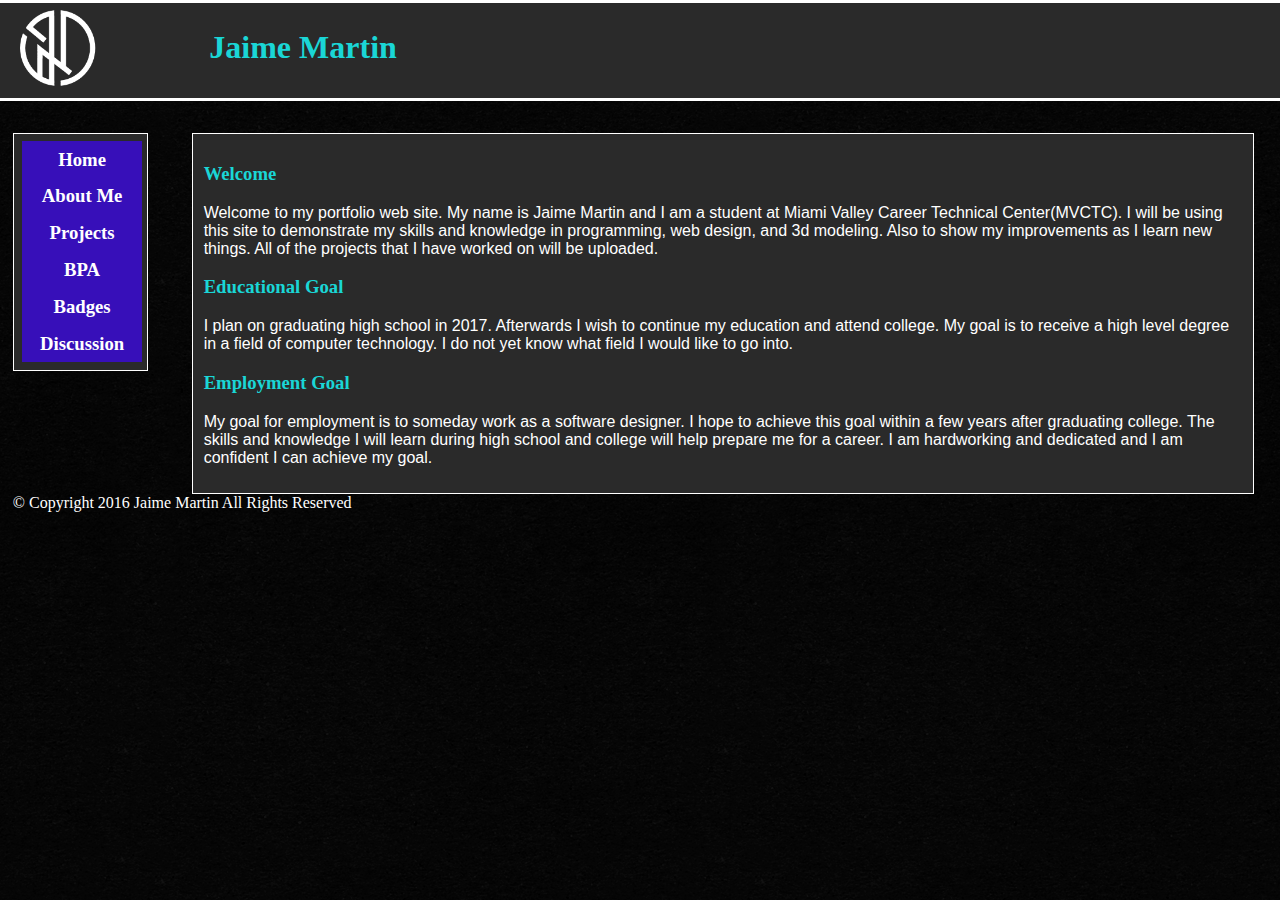
<file: portfolio/WebContent/index.html>
<!DOCTYPE html>
<!--Jaime Martin 2-12-15
	Homepage index.html -->
<html>
<head>
<title>Jaime Martin Portfolio</title>
<link type="text/css" rel="stylesheet" href="sidenavstylesheet.css">
<link rel="stylesheet" href="printstylesheet.css" type="text/css" media="print"  />
<link rel="shortcut icon" href="images/logoinv.png" />
<meta name="viewport" content="width=deivce-width, initial-scale= 1.0">
<script>


</script>
</head>
<body>

	

<header>
	<a href="index.html">
	<img class="logo" alt="Logo"  src="images/logoinv.png"/>
	</a> 
	
	<h1>Jaime Martin</h1>
	</header>
	<nav id="clear">	
		<ul>
	<li><a href ="index.html">Home</a></li>
	<li><a href ="aboutme.html">About Me</a></li>
    <li><a >Projects</a>
    	<ul>
		<li><a href="webdesign.html">Web Design</a></li>
		<li><a href="cplusplus.html">C++</a></li>
		<li><a href="java.html">Java</a></li>
		<li><a href="3dmodeling.html">3D Modeling</a></li>
		<li><a href="unity.html">Unity</a></li>
		<li><a href="otherprojects.html">Other</a></li>
		</ul>
		</li>
    <li><a href ="bpa.html">BPA</a></li>
	<li><a href ="badges.html">Badges</a></li>
	<li><a href="discussion.html">Discussion</a></li>
	</ul>
	</nav>

<div id="container">
<section>
	<article>
<h3>Welcome</h3>
<p>
	Welcome to my portfolio web site. My name is Jaime Martin and I 
	am a student at Miami Valley Career Technical Center(MVCTC).
	 I will be using this site to demonstrate my skills and knowledge in programming, web design, and 3d modeling. 
	 Also to show my improvements as I learn new things. 
	 All of the projects that I have worked on will be uploaded.
</p>
</article>
<article>
<h3>Educational Goal</h3>

<p>I plan on graduating high school in 2017. Afterwards I wish to continue
	 my education and attend college. My goal is to receive a high level 
	 degree in a field of computer technology. I do not yet know what field I would like to go into.</p>
</article>
<article>
<h3> Employment Goal </h3>
<p>My goal for employment is to someday work as a software designer. I
	 hope to achieve this goal within a few years after graduating college. 
	 The skills and knowledge I will learn during high school and college will help
	  prepare me for a career. I am hardworking and dedicated and I am confident I can achieve my goal.</p>
</article>


</section>

</div>

<footer>&copy; Copyright 2016 Jaime Martin All Rights Reserved</footer>
</body>
</html>
</file>
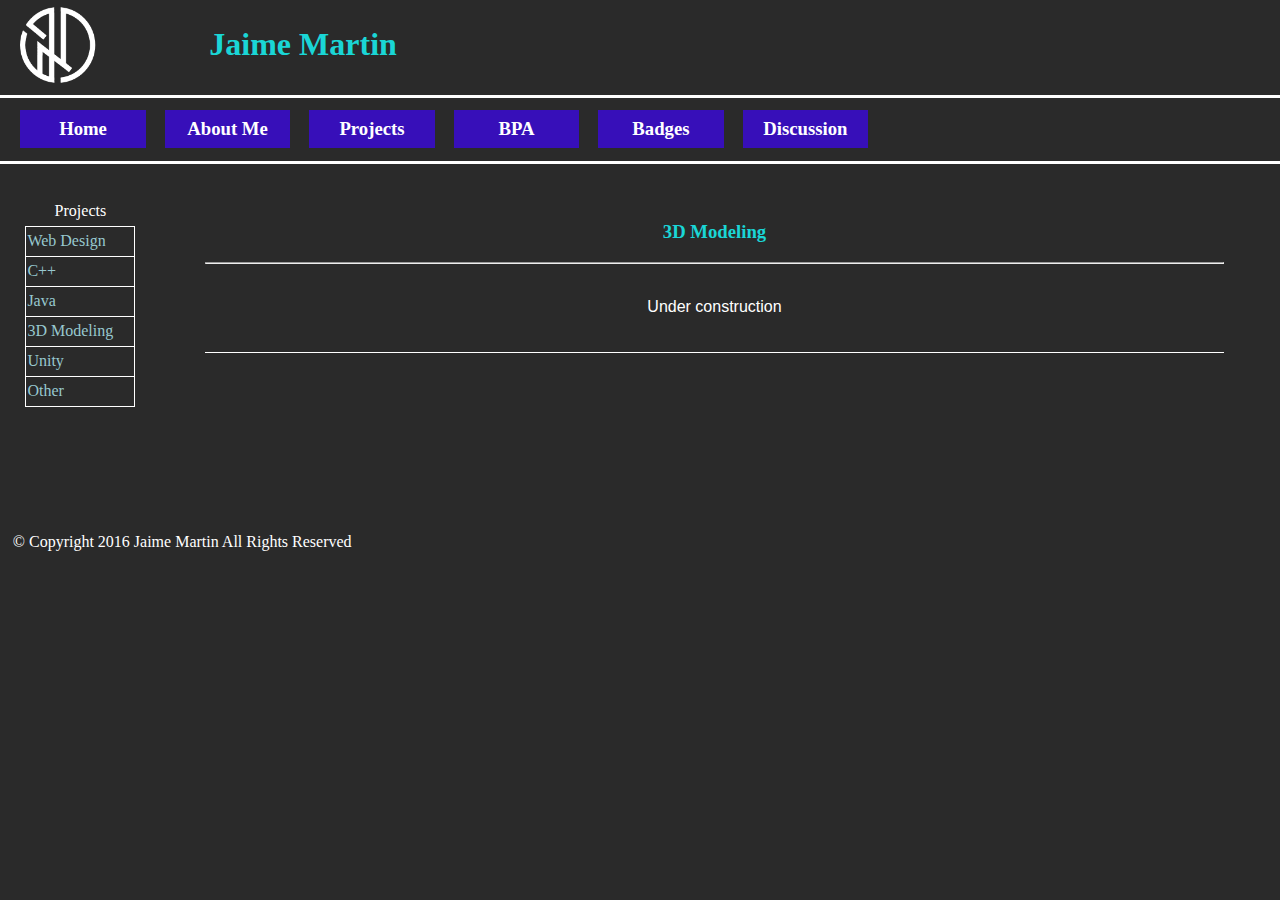
<file: portfolio/WebContent/3dmodeling.html>
<!DOCTYPE html>
<html>
<head>
<title>Jaime Martin Portfolio</title>
<link type="text/css" rel="stylesheet" href="stylesheet.css">
<link rel="stylesheet" href="printstylesheet.css" type="text/css" media="print"  />
<link rel="shortcut icon" href="images/logoinv.png" />

</head>
<body>
<header>
<a href="index.html">
	<img class="logo"  alt="Logo" src="images/logoinv.png"/>
	</a> 
			
	<h1>Jaime Martin</h1>
	</header>
	<nav id="clear">	
		<ul>
	<li><a href ="index.html">Home</a></li>
	<li><a href ="aboutme.html">About Me</a></li>
    <li><a >Projects</a>
    	<ul>
		<li><a href="webdesign.html">Web Design</a></li>
		<li><a href="cplusplus.html">C++</a></li>
		<li><a href="java.html">Java</a></li>
		<li><a href="3dmodeling.html">3D Modeling</a></li>
		<li><a href="unity.html">Unity</a></li>
		<li><a href="otherprojects.html">Other</a></li>
		</ul>
		</li>
    <li><a href ="bpa.html">BPA</a></li>
	<li><a href ="badges.html">Badges</a></li>
	<li><a href="discussion.html">Discussion</a></li>
	</ul>
	</nav>

		<div id="container">

		<div class="projectnav">
	<table border=1>
		<caption style="text-align:center">Projects</caption>
		
		<tr><td><a href="webdesign.html">Web Design</a></td></tr>
		<tr><td><a href="cplusplus.html">C++</a></td></tr>
		<tr><td><a href="java.html">Java</a></td></tr>
		<tr><td><a href="3dmodeling.html">3D Modeling</a></td></tr>
		<tr><td><a href="unity.html">Unity</a></td></tr>
		<tr><td><a href="otherprojects.html">Other</a></td></tr>
	</table>

</div>

<section class="projectscontent"> 
	<h3>3D Modeling</h3>
	<hr/>
	<article>
		<p>Under construction</p>
	</article>
</section>
</div>

<footer>&copy; Copyright 2016 Jaime Martin All Rights Reserved</footer>
</body>
</html>
</file>
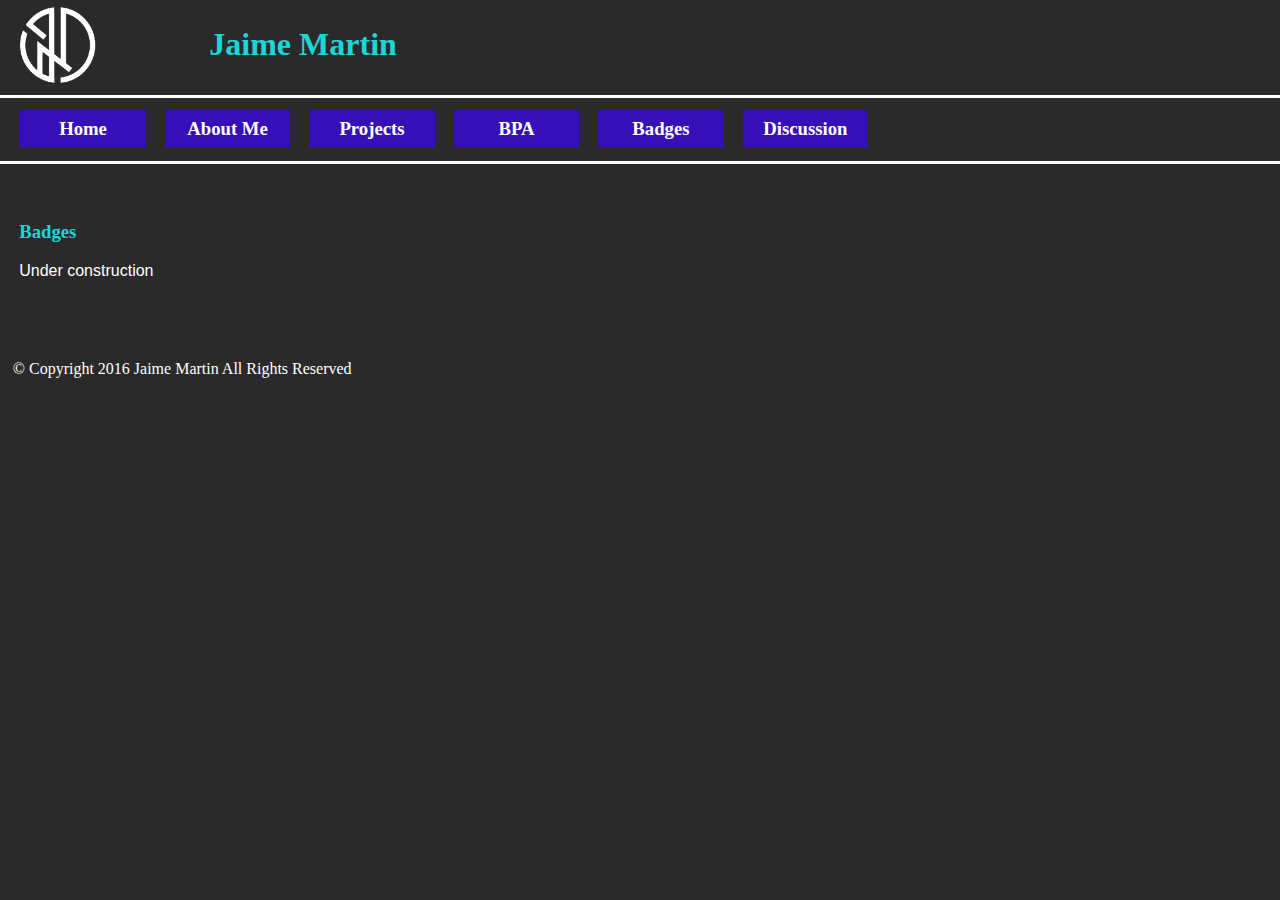
<file: portfolio/WebContent/badges.html>
<!DOCTYPE html>
<html>
<head>
<title>Jaime Martin Portfolio</title>
<link type="text/css" rel="stylesheet" href="stylesheet.css">
<link rel="stylesheet" href="printstylesheet.css" type="text/css" media="print"  />
<link rel="shortcut icon" href="images/logoinv.png" />

</head>
<body>
<header>
<a href="index.html">
	<img class="logo"  alt="Logo"  src="images/logoinv.png"/>
	</a> 
			
	<h1>Jaime Martin</h1>
	</header>
	<nav id="clear">	
		<ul>
	<li><a href ="index.html">Home</a></li>
	<li><a href ="aboutme.html">About Me</a></li>
    <li><a >Projects</a>
    	<ul>
		<li><a href="webdesign.html">Web Design</a></li>
		<li><a href="cplusplus.html">C++</a></li>
		<li><a href="java.html">Java</a></li>
		<li><a href="3dmodeling.html">3D Modeling</a></li>
		<li><a href="unity.html">Unity</a></li>
		<li><a href="otherprojects.html">Other</a></li>
		</ul>
		</li>
    <li><a href ="bpa.html">BPA</a></li>
	<li><a href ="badges.html">Badges</a></li>
	<li><a href="discussion.html">Discussion</a></li>
	</ul>
	</nav>

<div id="container">
<section> 
	<h3>Badges</h3>
	<article>
		<p>Under construction</p>
	</article>
</section>
</div>


<footer>&copy; Copyright 2016 Jaime Martin All Rights Reserved</footer>
</body>
</html>
</file>
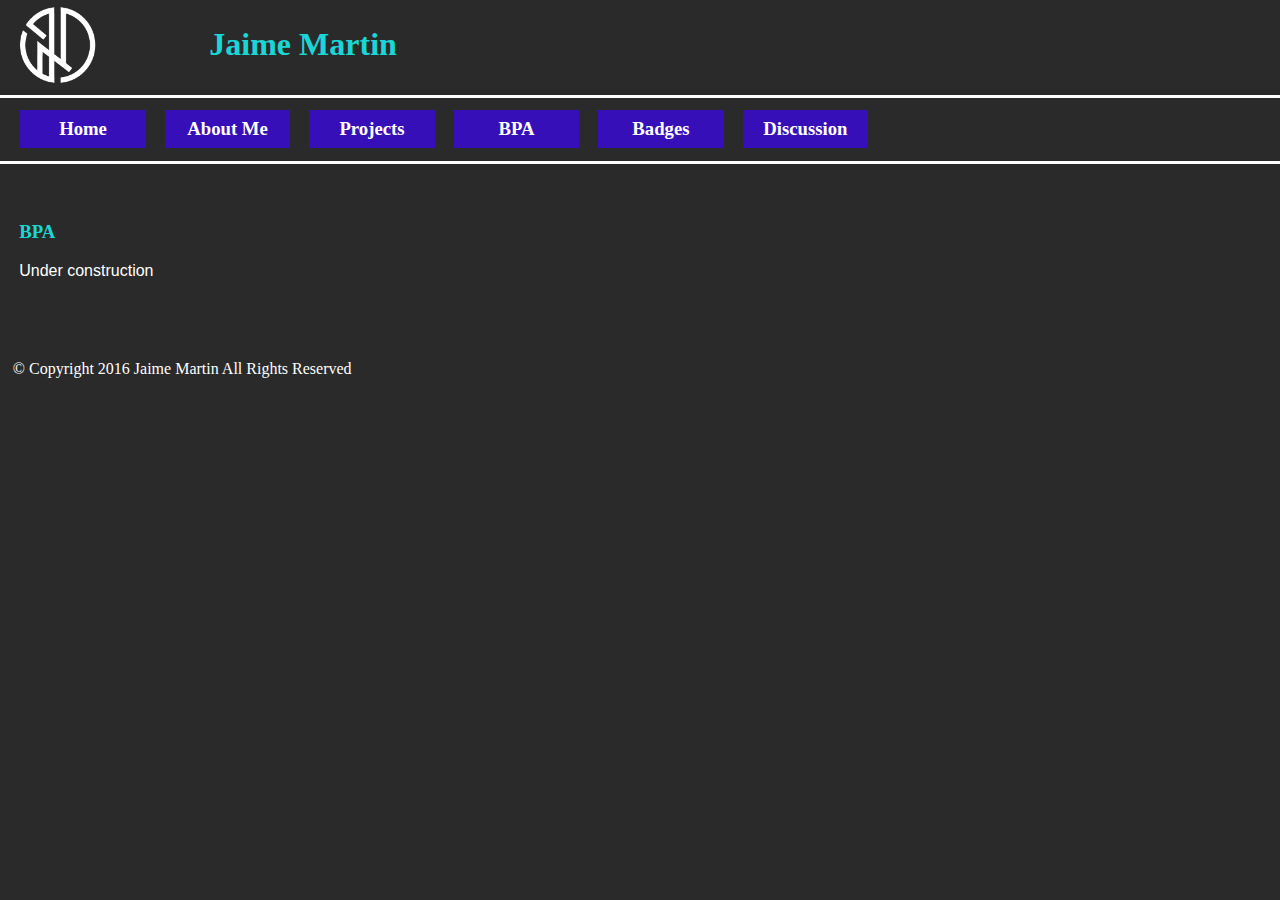
<file: portfolio/WebContent/bpa.html>
<!DOCTYPE html>
<html>
<head>
<title>Jaime Martin Portfolio</title>
<link type="text/css" rel="stylesheet" href="stylesheet.css">
<link rel="stylesheet" href="printstylesheet.css" type="text/css" media="print"  />
<link rel="shortcut icon" href="images/logoinv.png" />

</head>
<body>
	
<header>
<a href="index.html">
	<img class="logo"  alt="Logo" src="images/logoinv.png"/>
	</a> 
			
	<h1>Jaime Martin</h1>
	</header>
	<nav id="clear">	
		<ul>
	<li><a href ="index.html">Home</a></li>
	<li><a href ="aboutme.html">About Me</a></li>
    <li><a >Projects</a>
    	<ul>
		<li><a href="webdesign.html">Web Design</a></li>
		<li><a href="cplusplus.html">C++</a></li>
		<li><a href="java.html">Java</a></li>
		<li><a href="3dmodeling.html">3D Modeling</a></li>
		<li><a href="unity.html">Unity</a></li>
		<li><a href="otherprojects.html">Other</a></li>
		</ul>
		</li>
    <li><a href ="bpa.html">BPA</a></li>
	<li><a href ="badges.html">Badges</a></li>
	<li><a href="discussion.html">Discussion</a></li>
	</ul>
	</nav>

<div id="container">
<section> 
	<h3>BPA</h3>
	<article>
		<p>Under construction</p>
	</article>
</section>
</div>


<footer>&copy; Copyright 2016 Jaime Martin All Rights Reserved</footer>
</body>
</html>
</file>
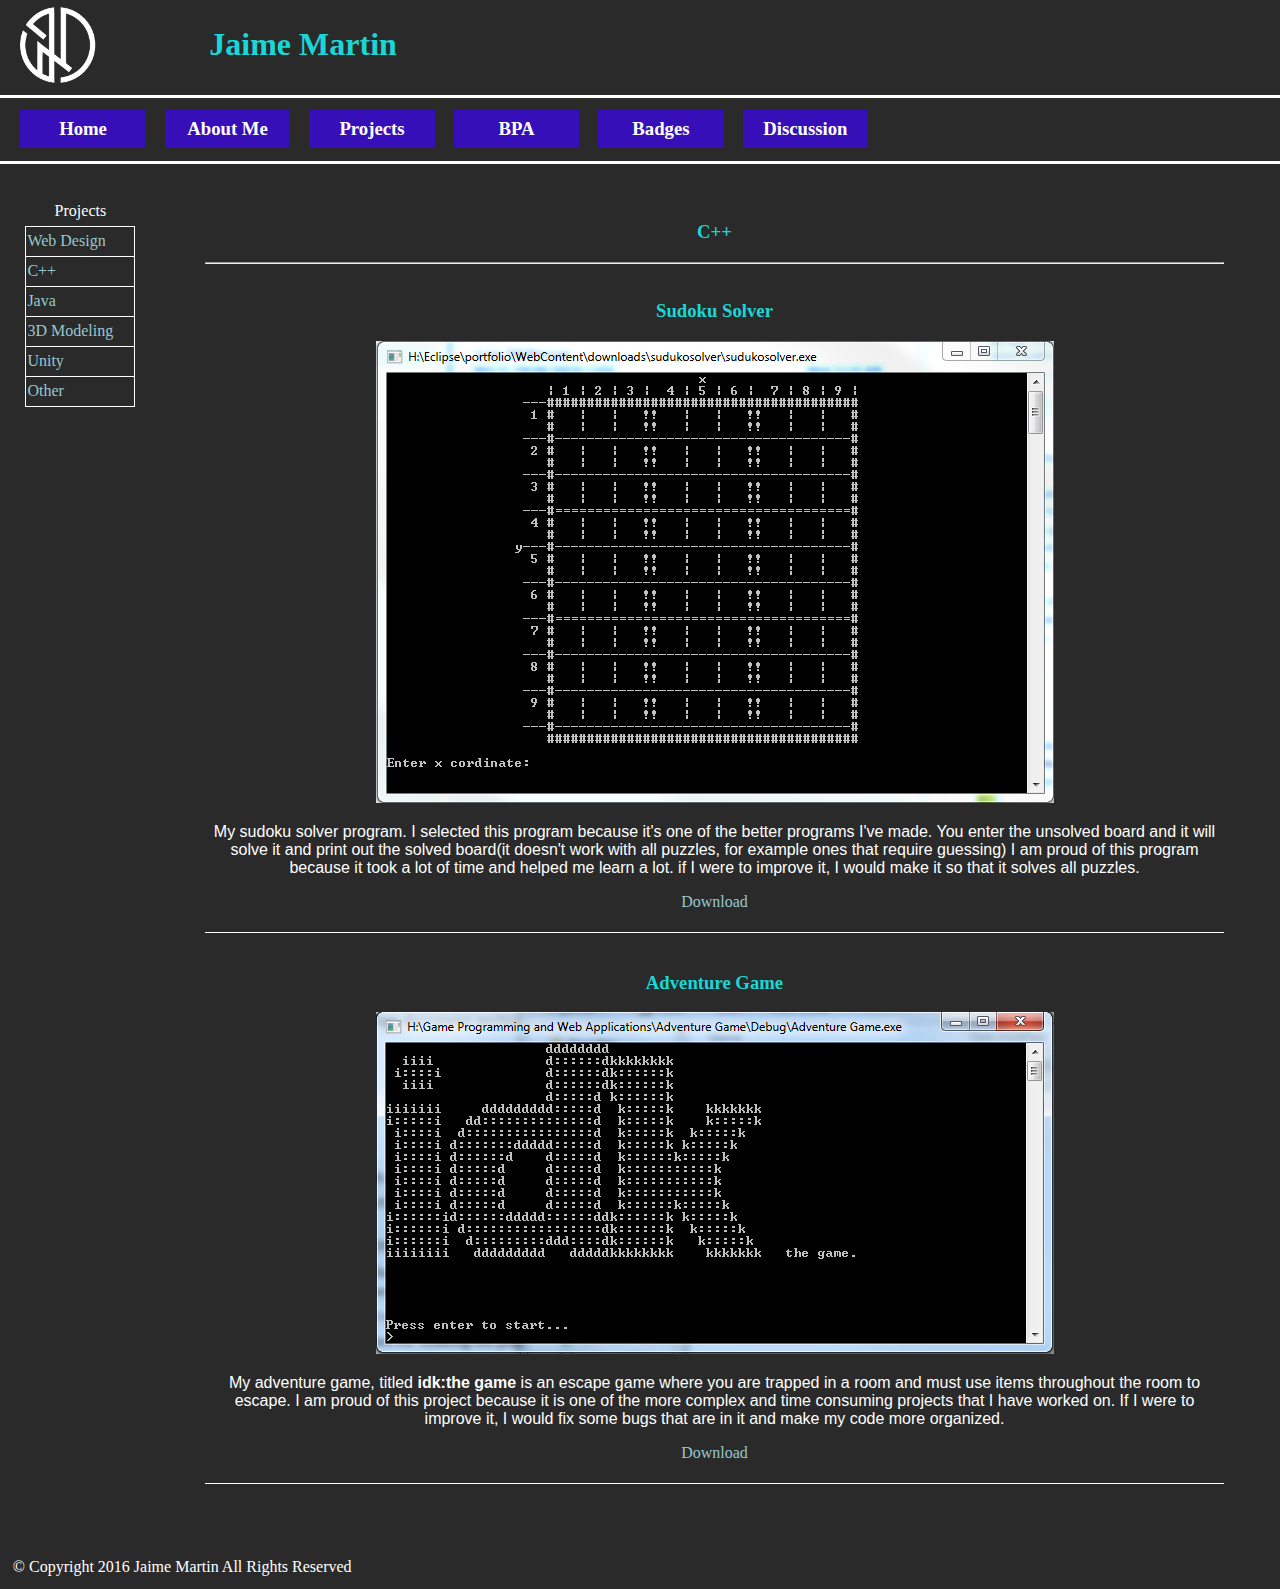
<file: portfolio/WebContent/cplusplus.html>
<!DOCTYPE html>
<html>
<head>
<title>Jaime Martin Portfolio</title>
<link type="text/css" rel="stylesheet" href="stylesheet.css">
<link rel="stylesheet" href="printstylesheet.css" type="text/css" media="print"  />
<link rel="shortcut icon" href="images/logoinv.png" />

</head>
<body>
<header>
<a href="index.html">
	<img class="logo" alt="Logo" src="images/logoinv.png"/>
	</a> 
			
	<h1>Jaime Martin</h1>
	</header>
	<nav id="clear">	
		<ul>
	<li><a href ="index.html">Home</a></li>
	<li><a href ="aboutme.html">About Me</a></li>
    <li><a >Projects</a>
    	<ul>
		<li><a href="webdesign.html">Web Design</a></li>
		<li><a href="cplusplus.html">C++</a></li>
		<li><a href="java.html">Java</a></li>
		<li><a href="3dmodeling.html">3D Modeling</a></li>
		<li><a href="unity.html">Unity</a></li>
		<li><a href="otherprojects.html">Other</a></li>
		</ul>
		</li>
    <li><a href ="bpa.html">BPA</a></li>
	<li><a href ="badges.html">Badges</a></li>
	<li><a href="discussion.html">Discussion</a></li>
	</ul>
	</nav>

<div id="container">
	<div class="projectnav">
	<table border=1>
		<caption>Projects</caption>
		
		<tr><td><a href="webdesign.html">Web Design</a></td></tr>
		<tr><td><a href="cplusplus.html">C++</a></td></tr>
		<tr><td><a href="java.html">Java</a></td></tr>
		<tr><td><a href="3dmodeling.html">3D Modeling</a></td></tr>
		<tr><td><a href="unity.html">Unity</a></td></tr>
		<tr><td><a href="otherprojects.html">Other</a></td></tr>
	</table>
</div>

<div  class="projectscontent">
	<section>
		<h3>C++</h3>
	<hr/>
			<article>
			<h3>Sudoku Solver</h3>
			<img src="images/sudokusolverimage.PNG" title="image of program" alt="image of program"/>
			<p>My sudoku solver program. I selected this program because it's one of the better
				 programs I've made. You enter the unsolved board and it will solve it and print
				  out the solved board(it doesn't work with all puzzles, for example ones that
				   require guessing) I am proud of this program because it took a lot of time
				   and helped me learn a lot. if I were to improve it, I would make it so that 
				   it solves all puzzles.</p>
			<a href="downloads/sudokusolver.zip">Download</a>
		</article>
		<article>
			<h3>Adventure Game</h3>
			<img src="images/adventuregameimage.png" title="image of program" alt="image of program"/>
			<p>My adventure game, titled <b>idk:the game</b> is an escape game where you are trapped 
				in a room and must use items throughout the room to escape. I am proud of this 
				project because it is one of the more complex and time consuming projects that 
				I have worked on. If I were to improve it, I would fix some bugs that are in it
				 and make my code more organized.</p>
			<a href="downloads/idkthegame.zip">Download</a>
		</article>
		
		
	</section>
	</div>
</div>


<footer>&copy; Copyright 2016 Jaime Martin All Rights Reserved</footer>
</body>
</html>
</file>
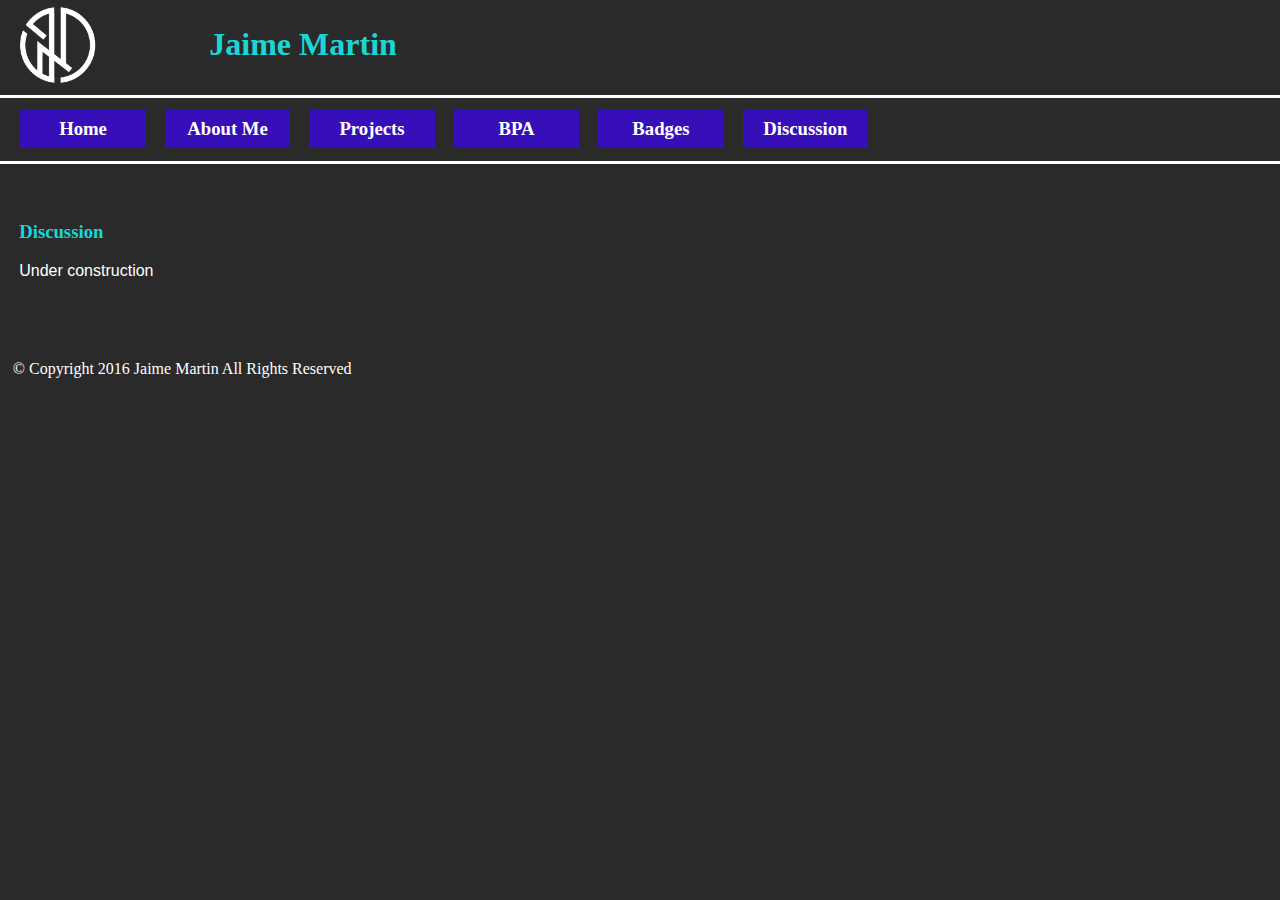
<file: portfolio/WebContent/discussion.html>
<!DOCTYPE html>
<html>
<head>
<title>Jaime Martin Portfolio</title>
<link type="text/css" rel="stylesheet" href="stylesheet.css">
<link rel="stylesheet" href="printstylesheet.css" type="text/css" media="print"  />
<link rel="shortcut icon" href="images/logoinv.png" />

</head>
<body>
<header>
<a href="index.html">
	<img class="logo" alt="Logo"  src="images/logoinv.png"/>
	</a> 
			
	<h1>Jaime Martin</h1>
	</header>
	<nav id="clear">	
		<ul>
	<li><a href ="index.html">Home</a></li>
	<li><a href ="aboutme.html">About Me</a></li>
    <li><a >Projects</a>
    	<ul>
		<li><a href="webdesign.html">Web Design</a></li>
		<li><a href="cplusplus.html">C++</a></li>
		<li><a href="java.html">Java</a></li>
		<li><a href="3dmodeling.html">3D Modeling</a></li>
		<li><a href="unity.html">Unity</a></li>
		<li><a href="otherprojects.html">Other</a></li>
		</ul>
		</li>
    <li><a href ="bpa.html">BPA</a></li>
	<li><a href ="badges.html">Badges</a></li>
	<li><a href="discussion.html">Discussion</a></li>
	</ul>
	</nav>

<div id="container">
<section> 
	<h3>Discussion</h3>
	<article>
		<p>Under construction</p>
	</article>
</section>
</div>


<footer>&copy; Copyright 2016 Jaime Martin All Rights Reserved</footer>
</body>
</html>
</file>
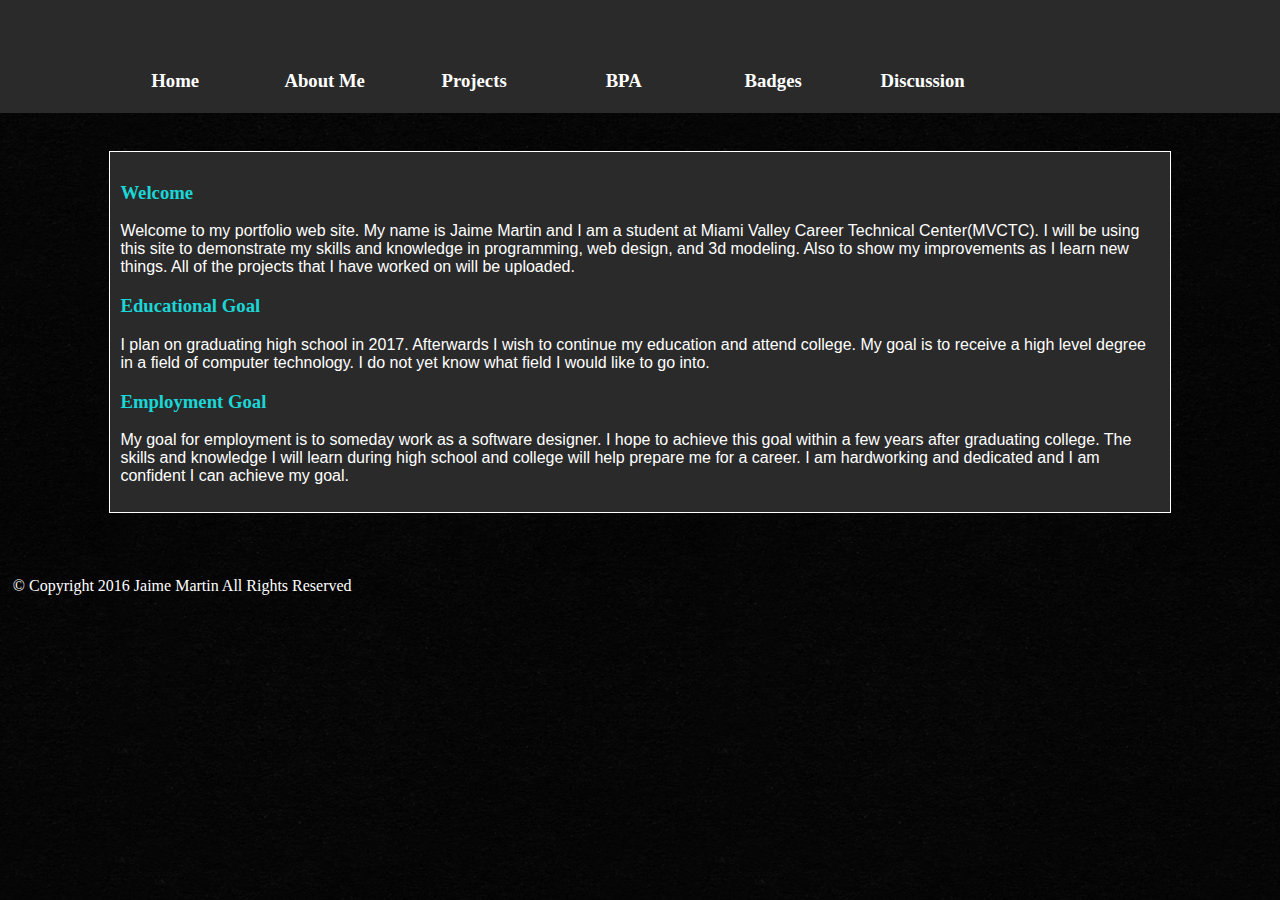
<file: portfolio/WebContent/indexcenter.html>
<!DOCTYPE html>
<!--Jaime Martin 2-12-15
	Homepage index.html -->
<html>
<head>
<title>Jaime Martin Portfolio</title>
<link type="text/css" rel="stylesheet" href="centerstylesheet.css">
<link rel="stylesheet" href="printstylesheet.css" type="text/css" media="print"  />
<link rel="shortcut icon" href="images/logoinv.png" />
<meta name="viewport" content="width=deivce-width, initial-scale= 1.0">
<script>


</script>
</head>
<body>

	

<header>
	<a href="index.html">
	<img class="logo" alt="Logo"  src="images/logoinv.png"/>
	</a> 
	
	<h1>Jaime Martin</h1>
	
	
		<nav>	
		
		<ul>
	<li><a href ="index.html">Home</a></li>
	<li><a href ="aboutme.html">About Me</a></li>
    <li><a >Projects</a>
    	<ul>
		<li><a href="webdesign.html">Web Design</a></li>
		<li><a href="cplusplus.html">C++</a></li>
		<li><a href="java.html">Java</a></li>
		<li><a href="3dmodeling.html">3D Modeling</a></li>
		<li><a href="unity.html">Unity</a></li>
		<li><a href="otherprojects.html">Other</a></li>
		</ul>
		</li>
    <li><a href ="bpa.html">BPA</a></li>
	<li><a href ="badges.html">Badges</a></li>
	<li><a href="discussion.html">Discussion</a></li>
	</ul>
	
	</nav>
	</header>



<div id="container">
<section>
	<article>
<h3>Welcome</h3>
<p>
	Welcome to my portfolio web site. My name is Jaime Martin and I 
	am a student at Miami Valley Career Technical Center(MVCTC).
	 I will be using this site to demonstrate my skills and knowledge in programming, web design, and 3d modeling. 
	 Also to show my improvements as I learn new things. 
	 All of the projects that I have worked on will be uploaded.
</p>
</article>
<article>
<h3>Educational Goal</h3>

<p>I plan on graduating high school in 2017. Afterwards I wish to continue
	 my education and attend college. My goal is to receive a high level 
	 degree in a field of computer technology. I do not yet know what field I would like to go into.</p>
</article>
<article>
<h3> Employment Goal </h3>
<p>My goal for employment is to someday work as a software designer. I
	 hope to achieve this goal within a few years after graduating college. 
	 The skills and knowledge I will learn during high school and college will help
	  prepare me for a career. I am hardworking and dedicated and I am confident I can achieve my goal.</p>
</article>


</section>

</div>

<footer>&copy; Copyright 2016 Jaime Martin All Rights Reserved</footer>
</body>
</html>
</file>
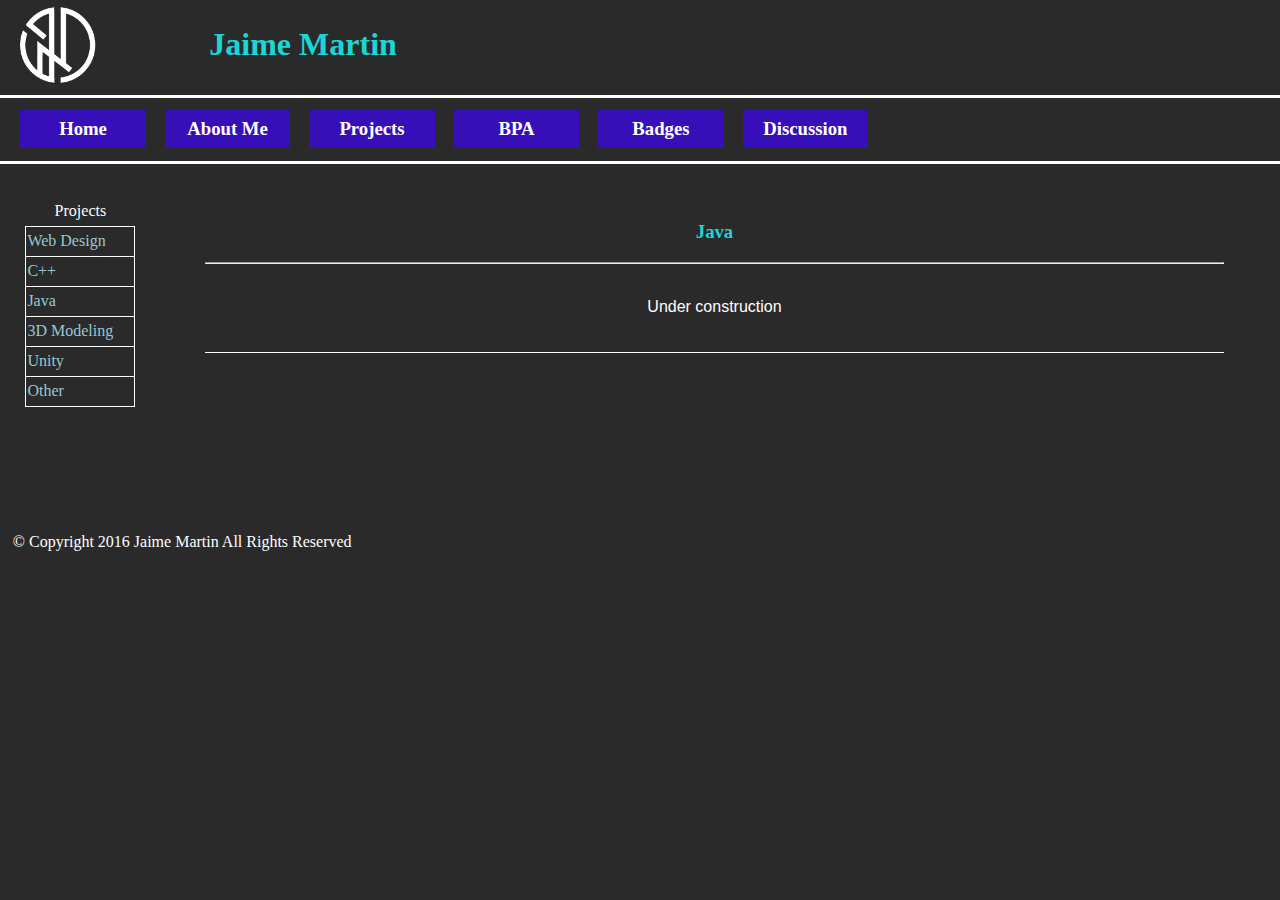
<file: portfolio/WebContent/java.html>
<!DOCTYPE html>
<html>
<head>
<title>Jaime Martin Portfolio</title>
<link type="text/css" rel="stylesheet" href="stylesheet.css">
<link rel="stylesheet" href="printstylesheet.css" type="text/css" media="print"  />
<link rel="shortcut icon" href="images/logoinv.png" />

</head>
<body>
<header>
<a href="index.html">
	<img class="logo" alt="Logo"  src="images/logoinv.png"/>
	</a> 
			
	<h1>Jaime Martin</h1>
	</header>
	<nav id="clear">	
		<ul>
	<li><a href ="index.html">Home</a></li>
	<li><a href ="aboutme.html">About Me</a></li>
    <li><a >Projects</a>
    	<ul>
		<li><a href="webdesign.html">Web Design</a></li>
		<li><a href="cplusplus.html">C++</a></li>
		<li><a href="java.html">Java</a></li>
		<li><a href="3dmodeling.html">3D Modeling</a></li>
		<li><a href="unity.html">Unity</a></li>
		<li><a href="otherprojects.html">Other</a></li>
		</ul>
		</li>
    <li><a href ="bpa.html">BPA</a></li>
	<li><a href ="badges.html">Badges</a></li>
	<li><a href="discussion.html">Discussion</a></li>
	</ul>
	</nav>

<div id="container">
		<div class="projectnav">
	<table border=1>
		<caption style="text-align:center">Projects</caption>
		
		<tr><td><a href="webdesign.html">Web Design</a></td></tr>
		<tr><td><a href="cplusplus.html">C++</a></td></tr>
		<tr><td><a href="java.html">Java</a></td></tr>
		<tr><td><a href="3dmodeling.html">3D Modeling</a></td></tr>
		<tr><td><a href="unity.html">Unity</a></td></tr>
		<tr><td><a href="otherprojects.html">Other</a></td></tr>
	</table>
</div>


<section class="projectscontent"> 
	<h3>Java</h3>
	<hr/>
	<article>
		<p>Under construction</p>
	</article>
</section>
</div>


<footer>&copy; Copyright 2016 Jaime Martin All Rights Reserved</footer>
</body>
</html>
</file>
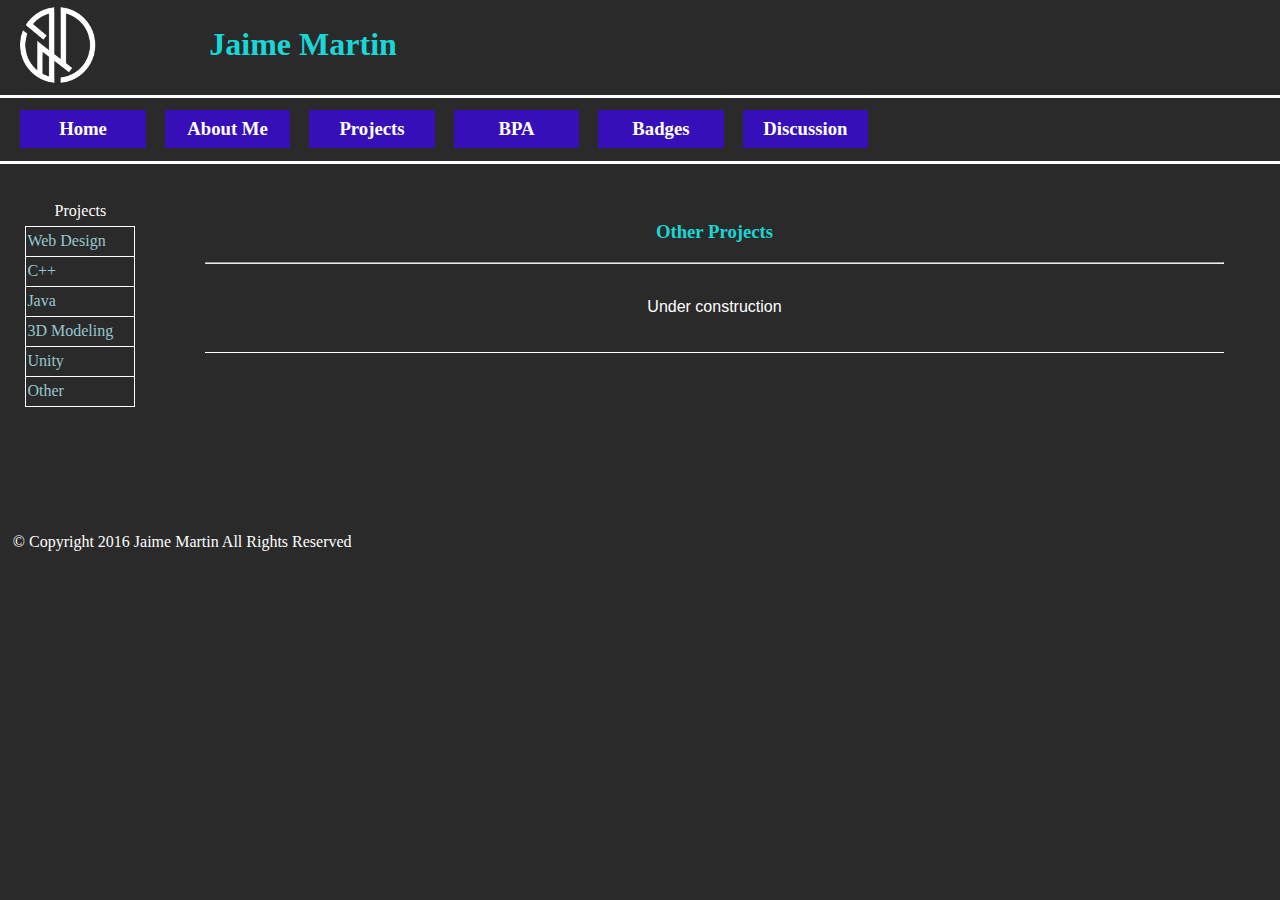
<file: portfolio/WebContent/otherprojects.html>
<!DOCTYPE html>
<html>
<head>
<title>Jaime Martin Portfolio</title>
<link type="text/css" rel="stylesheet" href="stylesheet.css">
<link rel="stylesheet" href="printstylesheet.css" type="text/css" media="print"  />

<link rel="shortcut icon" href="images/logoinv.png" />

</head>
<body>
<header>
<a href="index.html">
	<img class="logo"  alt="Logo" src="images/logoinv.png"/>
	</a> 
			
	<h1>Jaime Martin</h1>
	</header>
	<nav id="clear">	
		<ul>
	<li><a href ="index.html">Home</a></li>
	<li><a href ="aboutme.html">About Me</a></li>
    <li><a >Projects</a>
    	<ul>
		<li><a href="webdesign.html">Web Design</a></li>
		<li><a href="cplusplus.html">C++</a></li>
		<li><a href="java.html">Java</a></li>
		<li><a href="3dmodeling.html">3D Modeling</a></li>
		<li><a href="unity.html">Unity</a></li>
		<li><a href="otherprojects.html">Other</a></li>
		</ul>
		</li>
    <li><a href ="bpa.html">BPA</a></li>
	<li><a href ="badges.html">Badges</a></li>
	<li><a href="discussion.html">Discussion</a></li>
	</ul>
	</nav>

<div id="container">
		<div class="projectnav">
	<table border=1>
		<caption style="text-align:center">Projects</caption>
		
		<tr><td><a href="webdesign.html">Web Design</a></td></tr>
		<tr><td><a href="cplusplus.html">C++</a></td></tr>
		<tr><td><a href="java.html">Java</a></td></tr>
		<tr><td><a href="3dmodeling.html">3D Modeling</a></td></tr>
		<tr><td><a href="unity.html">Unity</a></td></tr>
		<tr><td><a href="otherprojects.html">Other</a></td></tr>
	</table>

</div>

<section class="projectscontent"> 
	<h3>Other Projects</h3>
	<hr/>
	<article>
		<p>Under construction</p>
	</article>
</section>
</div>

<footer>&copy; Copyright 2016 Jaime Martin All Rights Reserved</footer>
</body>
</html>
</file>
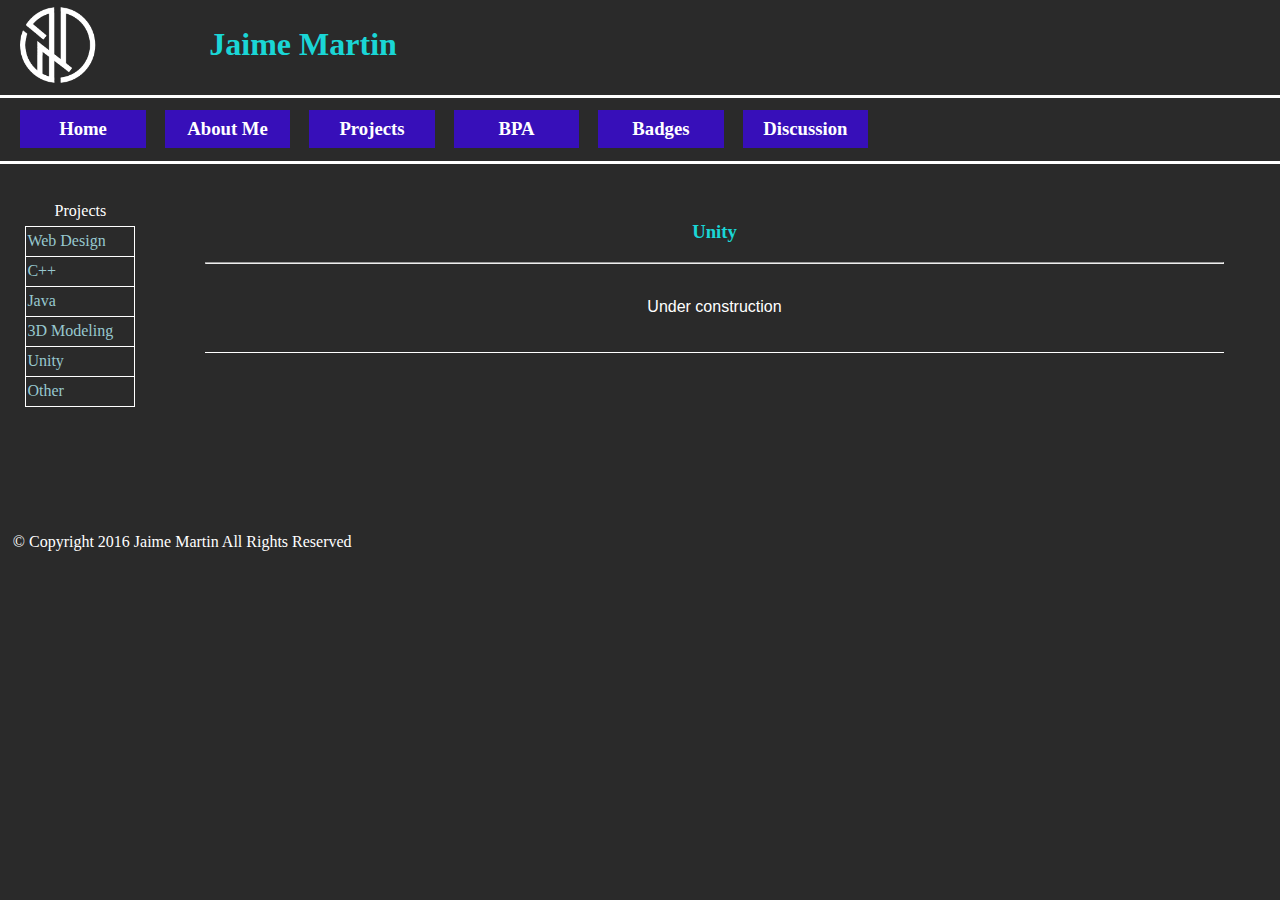
<file: portfolio/WebContent/unity.html>
<!DOCTYPE html>
<html>
<head>
<title>Jaime Martin Portfolio</title>
<link type="text/css" rel="stylesheet" href="stylesheet.css">
<link rel="stylesheet" href="printstylesheet.css" type="text/css" media="print"  />
<link rel="shortcut icon" href="images/logoinv.png" />

</head>
<body>
	
<header>
<a href="index.html">
	<img class="logo"  alt="Logo"  src="images/logoinv.png"/>
	</a> 
			
	<h1>Jaime Martin</h1>
	</header>
	<nav id="clear">	
		<ul>
	<li><a href ="index.html">Home</a></li>
	<li><a href ="aboutme.html">About Me</a></li>
    <li><a >Projects</a>
    	<ul>
		<li><a href="webdesign.html">Web Design</a></li>
		<li><a href="cplusplus.html">C++</a></li>
		<li><a href="java.html">Java</a></li>
		<li><a href="3dmodeling.html">3D Modeling</a></li>
		<li><a href="unity.html">Unity</a></li>
		<li><a href="otherprojects.html">Other</a></li>
		</ul>
		</li>
    <li><a href ="bpa.html">BPA</a></li>
	<li><a href ="badges.html">Badges</a></li>
	<li><a href="discussion.html">Discussion</a></li>
	</ul>
	</nav>

<div id="container">
	<div class="projectnav">
	<table border=1>
		<caption style="text-align:center">Projects</caption>
		
		<tr><td><a href="webdesign.html">Web Design</a></td></tr>
		<tr><td><a href="cplusplus.html">C++</a></td></tr>
		<tr><td><a href="java.html">Java</a></td></tr>
		<tr><td><a href="3dmodeling.html">3D Modeling</a></td></tr>
		<tr><td><a href="unity.html">Unity</a></td></tr>
		<tr><td><a href="otherprojects.html">Other</a></td></tr>
	</table>
</div>

<section class="projectscontent"> 
	<h3>Unity</h3>
	<hr/>
	<article>
		<p>Under construction</p>
	</article>
</section>
</div>


<footer>&copy; Copyright 2016 Jaime Martin All Rights Reserved</footer>
</body>
</html>
</file>
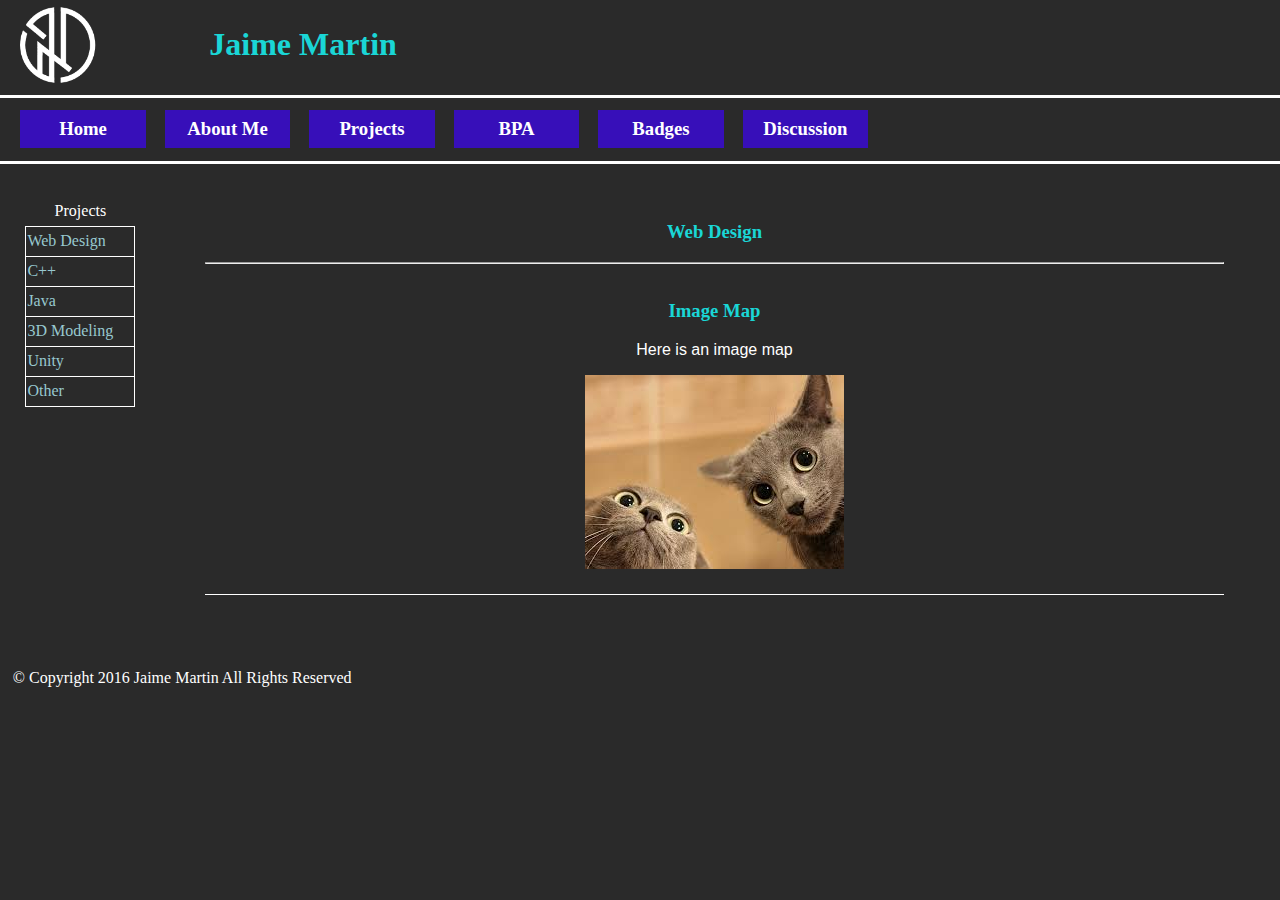
<file: portfolio/WebContent/webdesign.html>
<!DOCTYPE html>
<html>
<head>
<title>Jaime Martin Portfolio</title>
<link type="text/css" rel="stylesheet" href="stylesheet.css">
<link rel="stylesheet" href="printstylesheet.css" type="text/css" media="print"  />
<link rel="shortcut icon" href="images/logoinv.png" />

</head>
<body>
<header>
<a href="index.html">
	<img class="logo"  alt="Logo" src="images/logoinv.png"/>
	</a> 
			
	<h1>Jaime Martin</h1>
	</header>
	<nav id="clear">	
		<ul>
	<li><a href ="index.html">Home</a></li>
	<li><a href ="aboutme.html">About Me</a></li>
    <li><a >Projects</a>
    	<ul>
		<li><a href="webdesign.html">Web Design</a></li>
		<li><a href="cplusplus.html">C++</a></li>
		<li><a href="java.html">Java</a></li>
		<li><a href="3dmodeling.html">3D Modeling</a></li>
		<li><a href="unity.html">Unity</a></li>
		<li><a href="otherprojects.html">Other</a></li>
		</ul>
		</li>
    <li><a href ="bpa.html">BPA</a></li>
	<li><a href ="badges.html">Badges</a></li>
	<li><a href="discussion.html">Discussion</a></li>
	</ul>
	</nav>

<div id="container">

	<div class="projectnav">
	<table border=1>
		<caption style="text-align:center">Projects</caption>
		
		<tr><td><a href="webdesign.html">Web Design</a></td></tr>
		<tr><td><a href="cplusplus.html">C++</a></td></tr>
		<tr><td><a href="java.html">Java</a></td></tr>
		<tr><td><a href="3dmodeling.html">3D Modeling</a></td></tr>
		<tr><td><a href="unity.html">Unity</a></td></tr>
		<tr><td><a href="otherprojects.html">Other</a></td></tr>
	</table>
</div>


<section class="projectscontent" >
	<h3>Web Design</h3>
	<hr/>
	
	<article>
		<h3>Image Map</h3>
<p>Here is an image map</p>
<img  src="images/cats.jpg" usemap="#cats" width="259" height="194" alt="click map" border="0" />
<map id="cats" name="cats">
<area shape="poly" alt="cat1" title="A cat" coords="219,192,208,177,202,161,183,151,164,135,157,115,136,108,114,94,114,90,122,86,134,82,144,81,160,71,174,60,185,53,200,41,212,25,221,11,222,4,223,1,241,0,246,15,247,28,251,41,257,49,258,58,258,193,225,193" href="http://procatinator.com/" target="_blank"  />
<area shape="poly" alt="cat2" title="A different cat" coords="111,170,110,157,106,142,99,131,82,120,69,113,60,110,49,108,36,111,27,114,18,118,8,123,0,122,0,193,127,193,119,182"  href="http://www.nyancatgames.com/" target="_blank"  />
<area shape="default" alt="all" title="not a cat" href="http://cat-bounce.com/" target="_blank"  />
</map>
</article>
</section>
</div>


<footer>&copy; Copyright 2016 Jaime Martin All Rights Reserved</footer>
</body>
</html>
</file>
<file: portfolio/WebContent/sidenavstylesheet.css>
body {
	background-image: url("images/background.png");
	height: 100%;
	margin: 0;
	padding: 0;
	padding-bottom: 1%;
}
header{
	background-color: #2A2A2A;
	z-index: 1;
	display: block;
	overflow:hidden;
	border-style: solid none;
	border-color: #ffffff;
	border-width: medium;
	margin-bottom: 2.5%;
	
}
header h1 {
	
	border: 0;
	margin: 0;
	position: relative;
	float: right;
	margin-bottom: 1%;
	padding: 2% 69% 1.5% 5%;
}
header .logo {
	float: left;
	position: relative;
	width: 7%;
	height: 7%;
	margin-left: 1%;
	transition: transform 6s;
}
.logo:hover {
	transform: rotate(360deg);
}

h1, h2, h3 {
	font-family: Georgia, serif;
	color: #1AD6D6;
}

p {
	font-family: Verdana, sans-serif;
	color: #ffffff;
}

nav {
	padding-top: 0;
	margin-bottom: 3%;
	display: inline-block;
	background-color: #2A2A2A;
	border-style: solid;
	border-color: #ffffff;
	border-width: thin;
	width: 9%;
	margin-left: 1%;
	float: left;
	padding: .5%;
	
	text-align: center;
	min-width: 120px;
}

nav  a {
	font-family: Georgia, serif;
	display: block;
	font-size: 117%;
	font-weight: bold;
	color: #ffffff;
	text-decoration: none;
	padding: 6.2% 8%;
	text-align: center;
	margin: 0;
}
nav ul ul a{
	font-family: Georgia, serif;
	display: block;
	font-size: 97%;
	font-weight: bold;
	color: #ffffff;
	text-decoration: none;
	padding: 6.2% 8%;
	text-align: center;
	margin: 0;
}
nav a:link {
	color: #ffffff;
}
nav ul {
	list-style-type: none;
	position: relative;
	margin: 0;
	padding: 1%;
	min-width: 12%;
	
}
nav li {
	background-color: #370FB9;
	min-width: 120px;
	padding: 0;
	margin-left: .6%;
	margin-right: .6%;
	width: 68%;
}

nav ul li {
	position: relative;
	display: block;
	padding: 0;
}
nav ul ul {
	display: none;
	position: relative;
	top: 100%;
	left: 0;
	padding: 0;
	margin: 0;
	border: none;
}
nav ul ul li {
	background-color: #4822C2;
	width: 100%;
	float: none;
	margin: 0;
	padding: 0;
	z-index: 1;
}
nav ul li:hover > ul {
	display: block;
}
nav li:hover {
	background-color: #ffffff;
}
nav li:hover > a {
	color: #370FB9;
}
footer {
	position: relative;
	color: #ffffff;
	
	bottom: 0;
	margin-bottom: 0;
	padding-bottom: 0;
	margin-top: 30%;
	padding-left: 1%;
	clear: both;
}
section{
	background-color: #2A2A2A;
	border-style: solid;
	border-width: thin;
	border-color: #ffffff;
	
	padding: 1%;
}
a:link {
	color: #97C8CF;
	text-decoration: none;
}
a:hover {
	color: #1AD6D6;
}
a:active {
	color: red;
}
a:visited {
	color: #ffffff;
}

#clear {
	clear: both;
}
#container {
	width: 83%;
	margin-left: 3%;
	margin-right: 2%;
	overflow: auto;
	float: right;
}

.projectnav {
	float: left;
	color: #ffffff;
	display: block;
	text-decoration: none;
	list-style-type: none;
	margin-left: .5%;
	padding: 0;
	width: 10%;
	margin-bottom: 5%;
}
.projectnav table {
	border-style: solid;
	border-color: #ffffff;
	border-collapse: collapse;
	color: #ffffff;
	width: 110px;
	text-align: left;
}
.projectnav table caption {
	margin-bottom: 5%;
	text-align: center;
}
.projectnav tr {
	height: 30px;
}
.projectnav a:visited {
	color: #fffffF;
	text-decoration: none;
}
.projectnav a:hover {
	color: #1AD6D6;
}
.projectnav a:active {
	color: #fff;
}
.projectscontent {
	width: 82%;
	margin-right: 3%;
	float: right;
	text-align: center;
}
.projectscontent article {
	padding-bottom: 2%;
	border-bottom: solid;
	border-color: #ffffff;
	border-width: thin;
	padding-top: 1%;
	margin-bottom: 1%;
}

.aboutmeleft {
	position: relative;
	float: left;
	border: solid;
	display: block;
	border-color: #1AD6D6;
	text-align: center;
	width: 23%;
	padding: .1% .3% 1.3%;
	margin: 0;
	margin-left: 1.5%;
	margin-top: 1%;
	margin-bottom: 1%;
}
.aboutmeright {
	position: relative;
	float: right;
	width: 72.5%;
	margin: 0;
	margin-bottom: 1%;
}
.aboutmeimg {
	margin: 0;
	padding: 0;
}
.wordle {
	margin: 0;
	padding: 0;
	margin-left: 22%;
}
</file>
<file: portfolio/WebContent/printstylesheet.css>
/* stylesheet for printouts */

nav, header{
	display: none;
	
}
@page{
	size: 8.5in 11in;
	margin: 0.5in;
}

/* formats page for printing  */

body{
	color: black;
	background-image: none;
	background-color: white;
	font-size: 12pt;
	font-family: "Time New Roman", Times, serif;
	line-height: 120%;
}
p, footer, h1, h2, h3, h4, h5, h6, a{
	color: black;
	width: 100%;
	background-image: none;
	background-color: white;
	font-size: 12pt;
	font-family: "Time New Roman", Times, serif;
	line-height: 120%;
}

/* set links to defaut colors */

a, a:link{
	text-decoration: underline;
	color: blue;
}

 #projectscontent, .aboutmeleft, .aboutmeright {
	float:none;
	border:none;
	width: 100%;
	text-align: left;
}
.aboutmeimg, .wordle{
	float:none;
	border:none;
	text-align: left;
	margin-left: 0;
	padding-left: 0;
}
</file>
<file: portfolio/WebContent/stylesheet.css>
body {
	
background-color: #2A2A2A;
	height: 100%;
	margin: 0;
	padding: 0;
	padding-bottom: 1%;
}
header h1 {
	border: 0;
	margin: 0;
	position: relative;
	float: right;
	margin-bottom: 1%;
	padding: 2% 69% 1.5% 5%;
}
header .logo {
	float: left;
	position: relative;
	width: 7%;
	height: 7%;
	margin-left: 1%;
	transition: transform 6s;
	
}
.logo:hover{
	transform: rotate(360deg);
}

h1, h2, h3 {
	font-family: Georgia, serif;
	color: #1AD6D6;
}

p {
	font-family: Verdana, sans-serif;
	color: #ffffff;
}

nav {
	padding-top: 0;
	margin-bottom: 3%;
	position: relative;
	display: block;
	border-style: solid none;
	border-color: #ffffff;
	border-width: medium;
}

nav  a {
	font-family: Georgia, serif;
	display: block;
	font-size: 117%;
	font-weight: bold;
	color: #ffffff;
	text-decoration: none;
	padding: 6.2% 8%;
	text-align: center;
	margin: 0;
}
nav a:link {
	color: #ffffff;
}
nav ul {
	list-style-type: none;
	position: relative;
	margin: 0;
	padding: 1%;
	
}
nav li {
	background-color: #370FB9;
	padding: 0;
	margin-left: .6%;
	margin-right: .6%;
	width: 10%;
}

nav ul li {
	position: relative;
	display: inline-block;
	padding: 0;
}
nav ul ul {
	display: none;
	position: absolute;
	top: 100%;
	left: 0;
	padding: 0;
	margin: 0;
	border: none;
}
nav ul ul li {
	width: 100%;
	float: none;
	margin: 0;
	padding: 0;
	z-index: 1;
}
nav ul li:hover > ul {
	display: block;
}
nav li:hover{
	background-color: #ffffff;
}
nav li:hover > a {
	color: #370FB9;
}
footer {
	position: relative;
	color: #ffffff;
	bottom: 0;
	margin-bottom: 0;
	padding-bottom: 0;
	margin-top: 5%;
	margin-left: 1%;
	clear: both;
}

a:link {
	color: #97C8CF;
	text-decoration: none;
}
a:hover {
	color: #1AD6D6;
}
a:active {
	color: red;
}
a:visited {
	color: #ffffff;
}

#clear {
	clear: both;
}
#container {
	width: 97%;
	margin-left: 1.5%;
	margin-right: 1.5%;
	overflow: auto;
}

.projectnav {
	float: left;
	color: #ffffff;
	display: block;
	text-decoration: none;
	list-style-type: none;
	margin-left: .5%;
	padding: 0;
	width: 10%;
	margin-bottom: 5%;
}
.projectnav table {
	border-style: solid;
	border-color: #ffffff;
	border-collapse: collapse;
	color: #ffffff;
	width: 110px;
	text-align: left;
}
.projectnav table caption {
	margin-bottom: 5%;
	text-align: center;
}
.projectnav tr {
	height: 30px;
}
.projectnav a:visited {
	color: #fffffF;
	text-decoration: none;
}
.projectnav a:hover {
	color: #1AD6D6;
}
.projectnav a:active {
	color: #fff;
}
.projectscontent {
	width: 82%;
	margin-right: 3%;
	float: right;
	text-align: center;
}
.projectscontent article {
	padding-bottom: 2%;
	border-bottom: solid;
	border-color: #ffffff;
	border-width: thin;
	padding-top: 1%;
	margin-bottom: 1%;
}

.aboutmeleft {
	position: relative;
	float: left;
	border: solid;
	display: block;
	border-color: #1AD6D6;
	text-align: center;
	width: 23%;
	padding: .1% .3% 1.3%;
	margin: 0;
	margin-left: 1.5%;
	margin-top: 1%;
	margin-bottom: 1%;
}
.aboutmeright {
	position: relative;
	float: right;
	width: 72.5%;
	margin: 0;
	margin-bottom: 1%;
}
.aboutmeimg {
	margin: 0;
	padding: 0;
}
.wordle {
	margin: 0;
	padding: 0;
	margin-left: 22%;
}
#map{
	margin-top: 10%;
	clear:both;
	width: 400px;
	height: 400px;
	background-color: #ccc;
}
</file>
<file: portfolio/WebContent/centerstylesheet.css>
body {
	
background-image: url("images/background.png");
	height: 100%;
	margin: 0;
	padding: 0;
	padding-bottom: 1%;
}
header{
	background-color: #2A2A2A;
	
	display: block;
	overflow:hidden;	
}
header h1 {
	border: 0;
	margin: 0;
	position: relative;
	float: right;
	padding: 2% 69% 0 5%;
	
}
header .logo {
	float: left;
	position: relative;
	width: 7%;
	height: 7%;
	margin-left: 1%;
	transition: transform 6s;
	
}
.logo:hover{
	transform: rotate(360deg);
}

h1, h2, h3 {
	font-family: Georgia, serif;
	color: #1AD6D6;
}

p {
	font-family: Verdana, sans-serif;
	color: #ffffff;
}

nav{
	z-index: 1;
	margin: 0;
	margin-bottom: 7%;
	padding: 0;
	position: relative;
	display: inline;
	border-style: solid none;
	border-color: #ffffff;
	border-width: medium;
	clear: both;
	margin: 0 auto;
}

nav  a {
	font-family: Georgia, serif;
	display: block;
	font-size: 117%;
	font-weight: bold;
	color: #ffffff;
	text-decoration: none;
	padding: 6.2% 2%;
	text-align: center;
	margin: 0;
	white-space: nowrap;
}
nav a:link {
	color: #ffffff;
}
nav ul {
	list-style-type: none;
	position: relative;
	margin: 0;
	padding: 1%;
	background-color: #2A2A2A;
	
}
nav li {
	padding: 0;
	margin: 0 .8%;
	min-width: 10%;
	z-index: 1;
}

nav ul li {
	position: relative;
	display: inline-block;
	padding: 0;
}
nav ul ul {
	
	display: none;
	position: absolute;
	top: 100%;
	left: 0;
	padding: 0;
	margin: 0;
	border: none;
}
nav ul ul li {
	background-color: #4822C2;
	width: 100%;
	float: none;
	margin: 0;
	padding: 0;
	z-index: 1;
}
nav ul li:hover > ul {
	display: block;
}

nav li:hover > a {
	color: #370FB9;
}
section{
	background-color: #2A2A2A;
	border-style: solid;
	border-width: thin;
	border-color: #ffffff;
	padding: 1%;
	margin: 0;
}
footer {
	position: relative;
	color: #ffffff;
	bottom: 0;
	margin-bottom: 0;
	padding-bottom: 0;
	margin-top: 5%;
	margin-left: 1%;
	clear: both;
}

a:link {
	color: #97C8CF;
	text-decoration: none;
}
a:hover {
	color: #1AD6D6;
}
a:active {
	color: red;
}
a:visited {
	color: #ffffff;
}

#clear {
	clear: both;
}
#container {
	width: 83%;
	padding: 0;
	margin: 0 auto;
	overflow: auto;
	clear: both;
	margin-top: 3%;
}

.projectnav {
	float: left;
	color: #ffffff;
	display: block;
	text-decoration: none;
	list-style-type: none;
	margin-left: .5%;
	padding: 0;
	width: 10%;
	margin-bottom: 5%;
}
.projectnav table {
	border-style: solid;
	border-color: #ffffff;
	border-collapse: collapse;
	color: #ffffff;
	width: 110px;
	text-align: left;
}
.projectnav table caption {
	margin-bottom: 5%;
	text-align: center;
}
.projectnav tr {
	height: 30px;
}
.projectnav a:visited {
	color: #fffffF;
	text-decoration: none;
}
.projectnav a:hover {
	color: #1AD6D6;
}
.projectnav a:active {
	color: #fff;
}
.projectscontent {
	width: 82%;
	margin-right: 3%;
	float: right;
	text-align: center;
}
.projectscontent article {
	padding-bottom: 2%;
	border-bottom: solid;
	border-color: #ffffff;
	border-width: thin;
	padding-top: 1%;
	margin-bottom: 1%;
}

.aboutmeleft {
	position: relative;
	float: left;
	border: solid;
	display: block;
	border-color: #1AD6D6;
	text-align: center;
	width: 23%;
	padding: .1% .3% 1.3%;
	margin: 0;
	margin-left: 1.5%;
	margin-top: 1%;
	margin-bottom: 1%;
}
.aboutmeright {
	position: relative;
	float: right;
	width: 72.5%;
	margin: 0;
	margin-bottom: 1%;
}
.aboutmeimg {
	margin: 0;
	padding: 0;
}
.wordle {
	margin: 0;
	padding: 0;
	margin-left: 22%;
}
#map{
	margin-top: 10%;
	clear:both;
	width: 400px;
	height: 400px;
	background-color: #ccc;
}
</file>
